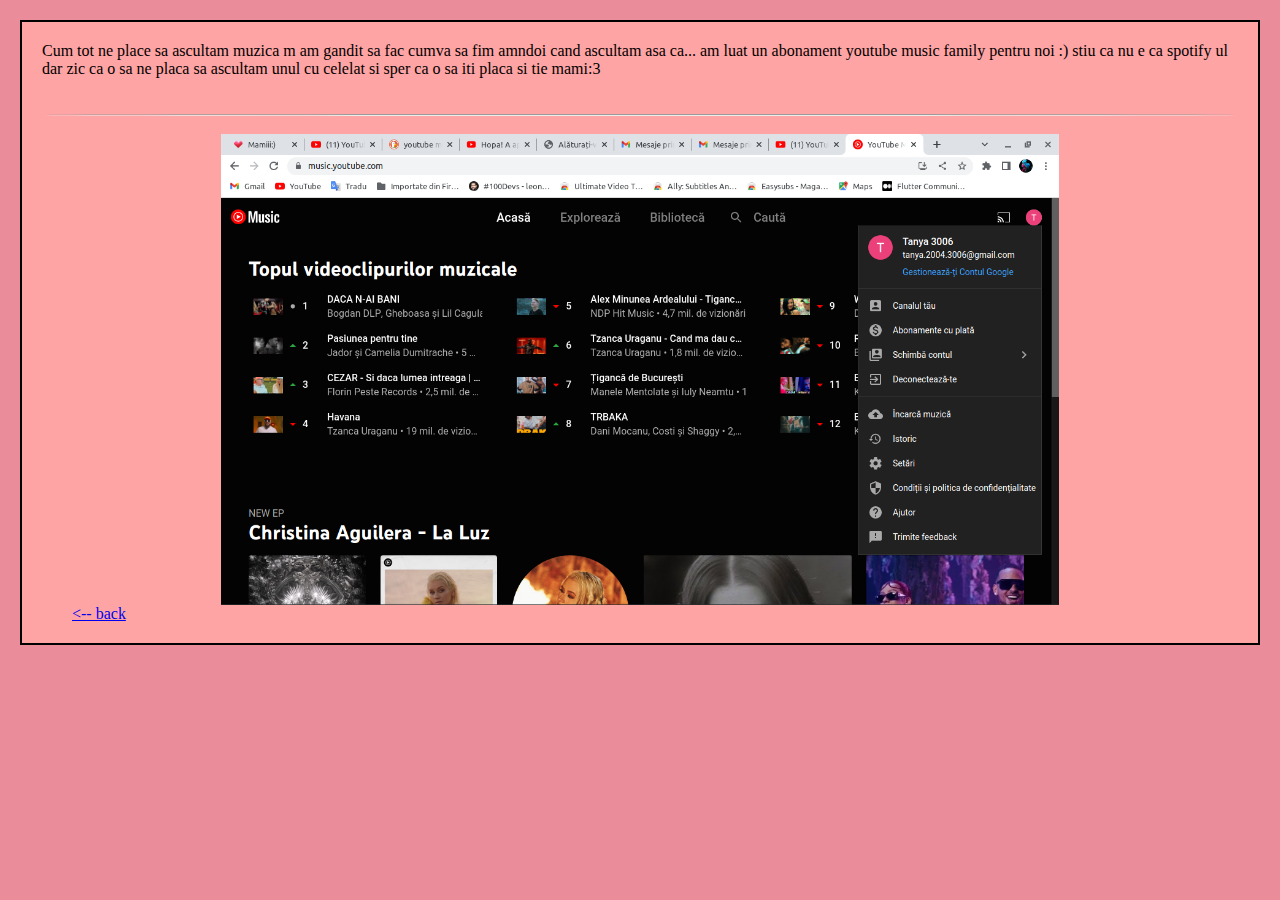
<file: page2.html>
<!DOCTYPE html>
<html lang="en">
  <head>
    <meta charset="UTF-8" />
    <meta http-equiv="X-UA-Compatible" content="IE=edge" />
    <meta name="viewport" content="width=device-width, initial-scale=1.0" />
    <title>Mamiii:)</title>

    <link
      type="image/png"
      sizes="96x96"
      rel="icon"
      href="/assets/favicon.ico"
    />
    <link rel="stylesheet" href="style.css" />
  </head>

  <body>
    <div class="container">
      <p>
        Cum tot ne place sa ascultam muzica m am gandit sa fac cumva sa fim
        amndoi cand ascultam asa ca... am luat un abonament youtube music family
        pentru noi :) stiu ca nu e ca spotify ul dar zic ca o sa ne placa sa
        ascultam unul cu celelat si sper ca o sa iti placa si tie mami:3
      </p>
      <br /><br />
      <hr />
      <br />
      <img class="photo-2" src="assets/photo.png" alt="" />
      <a style="margin: 30px" href="index.html"> <-- back</a>
    </div>
  </body>
</html>
</file>
<file: style.css>
* {
  margin: 0%;
  padding: 0%;
}

body {
  background: #eb8c9a;
  font-family: Georgia, "Times New Roman", Times, serif;
}

.logo {
  text-align: center;
  margin: 30px;
  padding: 20px;
  background-clip: unset;
  background: -webkit-linear-gradient(rgb(255, 252, 72), rgb(239, 247, 0));
  -webkit-background-clip: text;
  -webkit-text-fill-color: transparent;
}

.section0 {
  border: 2px solid black;
  margin: 20px 40px;
  background: #ffa4a4;
  padding: 30px;
  min-height: 700px;
  display: flex;
  flex-direction: column;
  justify-content: center;
  align-items: center;
}

.section1 {
  border: 2px solid black;
  margin: 20px 40px;
  background: #ffa4a4;
  padding: 30px;
  min-height: 700px;
  display: flex;
  flex-direction: column;
  justify-content: center;
  align-items: center;
  background-image: url(assets/1.png);
  background-size: 520px;
  background-repeat: no-repeat;
  background-position: 50% 65%;
}

.section1:hover {
  background-image: url(assets/shhh.png);
  background-size: 350px;
  background-repeat: no-repeat;
  background-position: 50% 65%;
}

.section2 {
  border: 2px solid black;
  margin: 20px 40px;
  background: #ffa4a4;
  padding: 30px;
  min-height: 700px;
  display: flex;
  flex-direction: column;
  justify-content: center;
  align-items: center;
  background-image: url(assets/1.png);
  background-size: 520px;
  background-repeat: no-repeat;
  background-position: 50% 65%;
}

.section2:hover {
  background-image: url(assets/inima.png);
  background-size: 350px;
  background-repeat: no-repeat;
  background-position: 50% 65%;
}

.section3 {
  border: 2px solid black;
  margin: 20px 40px;
  background: #ffa4a4;
  padding: 30px;
  min-height: 700px;
  display: flex;
  flex-direction: column;
  justify-content: center;
  align-items: center;
}

.title {
  margin-top: 20vh;
  text-align: center;
  font-size: 55px;
}

.cake-gif {
  display: block;
  margin-left: auto;
  margin-right: auto;
  width: 100%;
}

.p-section1 {
  text-align: center;
  margin-top: 60px;
  font-size: 25px;
}

hr {
  border-radius: 50%;
}

/* finished one section */

.title2,
.title3 {
  font-size: 25px;
  text-align: center;
}

.gift {
  display: block;
  width: 100%;
  margin-left: auto;
  margin-right: auto;
  cursor: pointer;
}

.imagine {
  width: 100%;
  height: 350px;
  display: none;
  margin-left: auto;
  margin-right: auto;
}

.box-1 {
  background-image: url(assets/1.png);
  width: 230px;
  height: 195px;
  margin: 50px;
}

.container {
  margin: 20px;
  display: block;
  border: 2px solid black;
  padding: 20px;
  background: #ffa4a4;
}

.photo-2{
    display: block;
    width: 70%;
    margin-left: auto;
    margin-right: auto;
}
</file>
